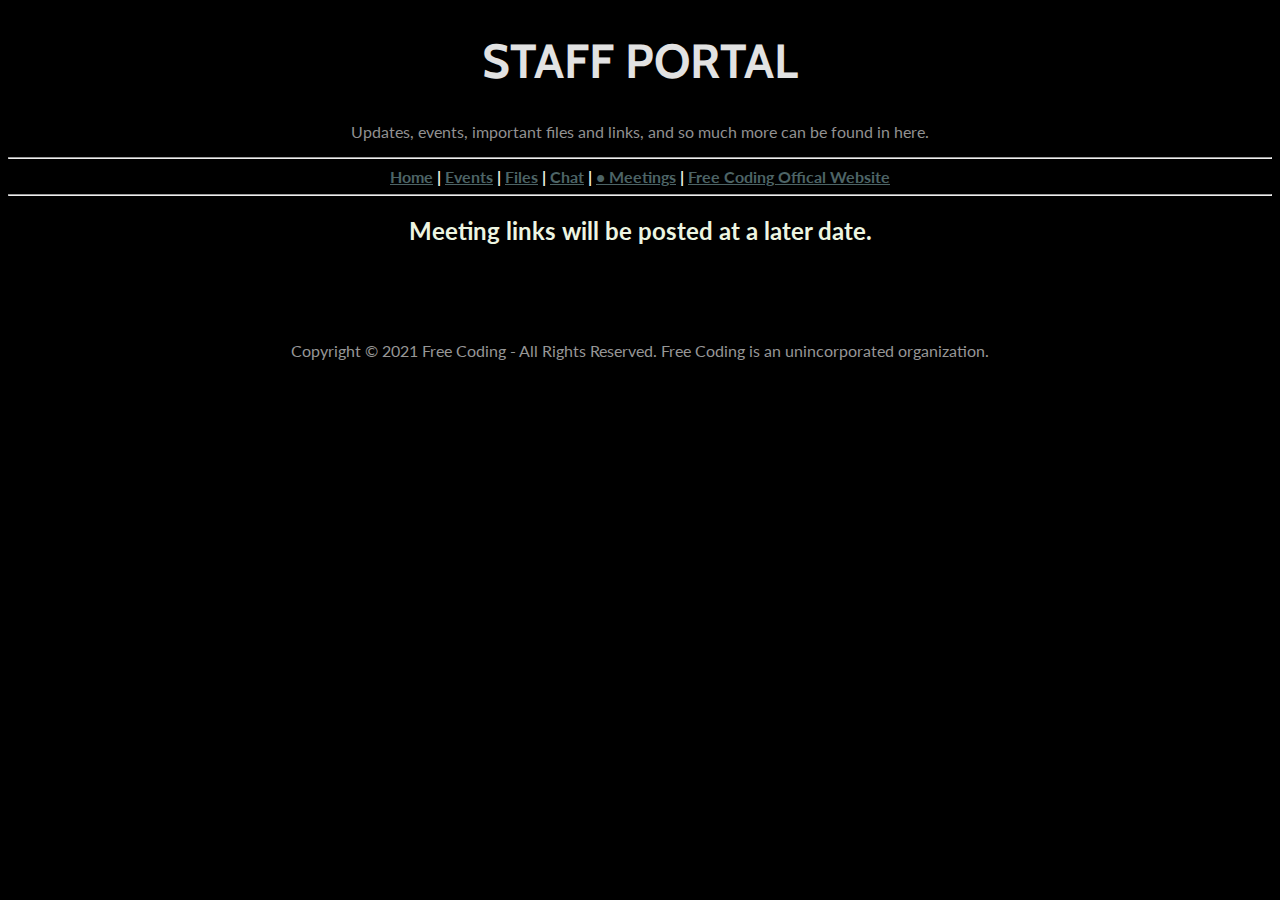
<file: meeting.html>
<!DOCTYPE html>
<html style="background-color: black;">
    <head>
      <meta charset="utf-8">
      <meta name="viewport" content="width=device-width">
      <title>Home | Staff Portal | Free Coding</title>
      <link href="style.css" rel="stylesheet" type="text/css" />
      <link rel="preconnect" href="https://fonts.googleapis.com">
<link rel="preconnect" href="https://fonts.gstatic.com" crossorigin>
<link href="https://fonts.googleapis.com/css2?family=Cabin&display=swap" rel="stylesheet">
<link rel="preconnect" href="https://fonts.googleapis.com">
<link rel="preconnect" href="https://fonts.gstatic.com" crossorigin>
<link href="https://fonts.googleapis.com/css2?family=Lato&display=swap" rel="stylesheet">
    </head>
    <body style="font-family: Lato">

      <div style="text-align:center; color: #EDF5E1">
      <h1 style="font-family:Cabin;font-size:36pt;color:rgb(226,226,226);letter-spacing:normal;"><b>STAFF PORTAL</h1></b>
      <p style="color:rgb(145,145,145);">Updates, events, important files and links, and so much more can be found in here.</p>
      <hr><b>
      <center><a href="index.html">Home</a>
      <span>|</span>
      <a href="events.html">Events</a>
      <span>|</span>
      <a href="files.html">Files</a>
      <span>|</span>
      <a href="chat.html">Chat</a>
      <span>|</span>
      <a href="meeting.html">• Meetings</a>
      <span>|</span>
      <a href="freecoding.html">Free Coding Offical Website</a></center></b>
      <hr>

    <h2>Meeting links will be posted at a later date.</h2>
    <br><br><br><br>
        <span style="color:rgb(150,150,150);">Copyright © 2021 Free Coding - All Rights Reserved. </span>
        <span style="color:rgb(150,150,150);">Free Coding is an unincorporated organization.</span>
  </body>
</html>
</file>
<file: style.css>
table {
  font-family: arial;
  border-collapse: collapse;
  width: 100%;
}

td, th {
  border: 1px solid #4D6466;
  text-align: left;
  padding: 8px;
}

tr:nth-child(even) {
  background-color: #4D6466;
}

center {
  text-align: center;
}

a {
        color: #4D6466;
      }
</file>
